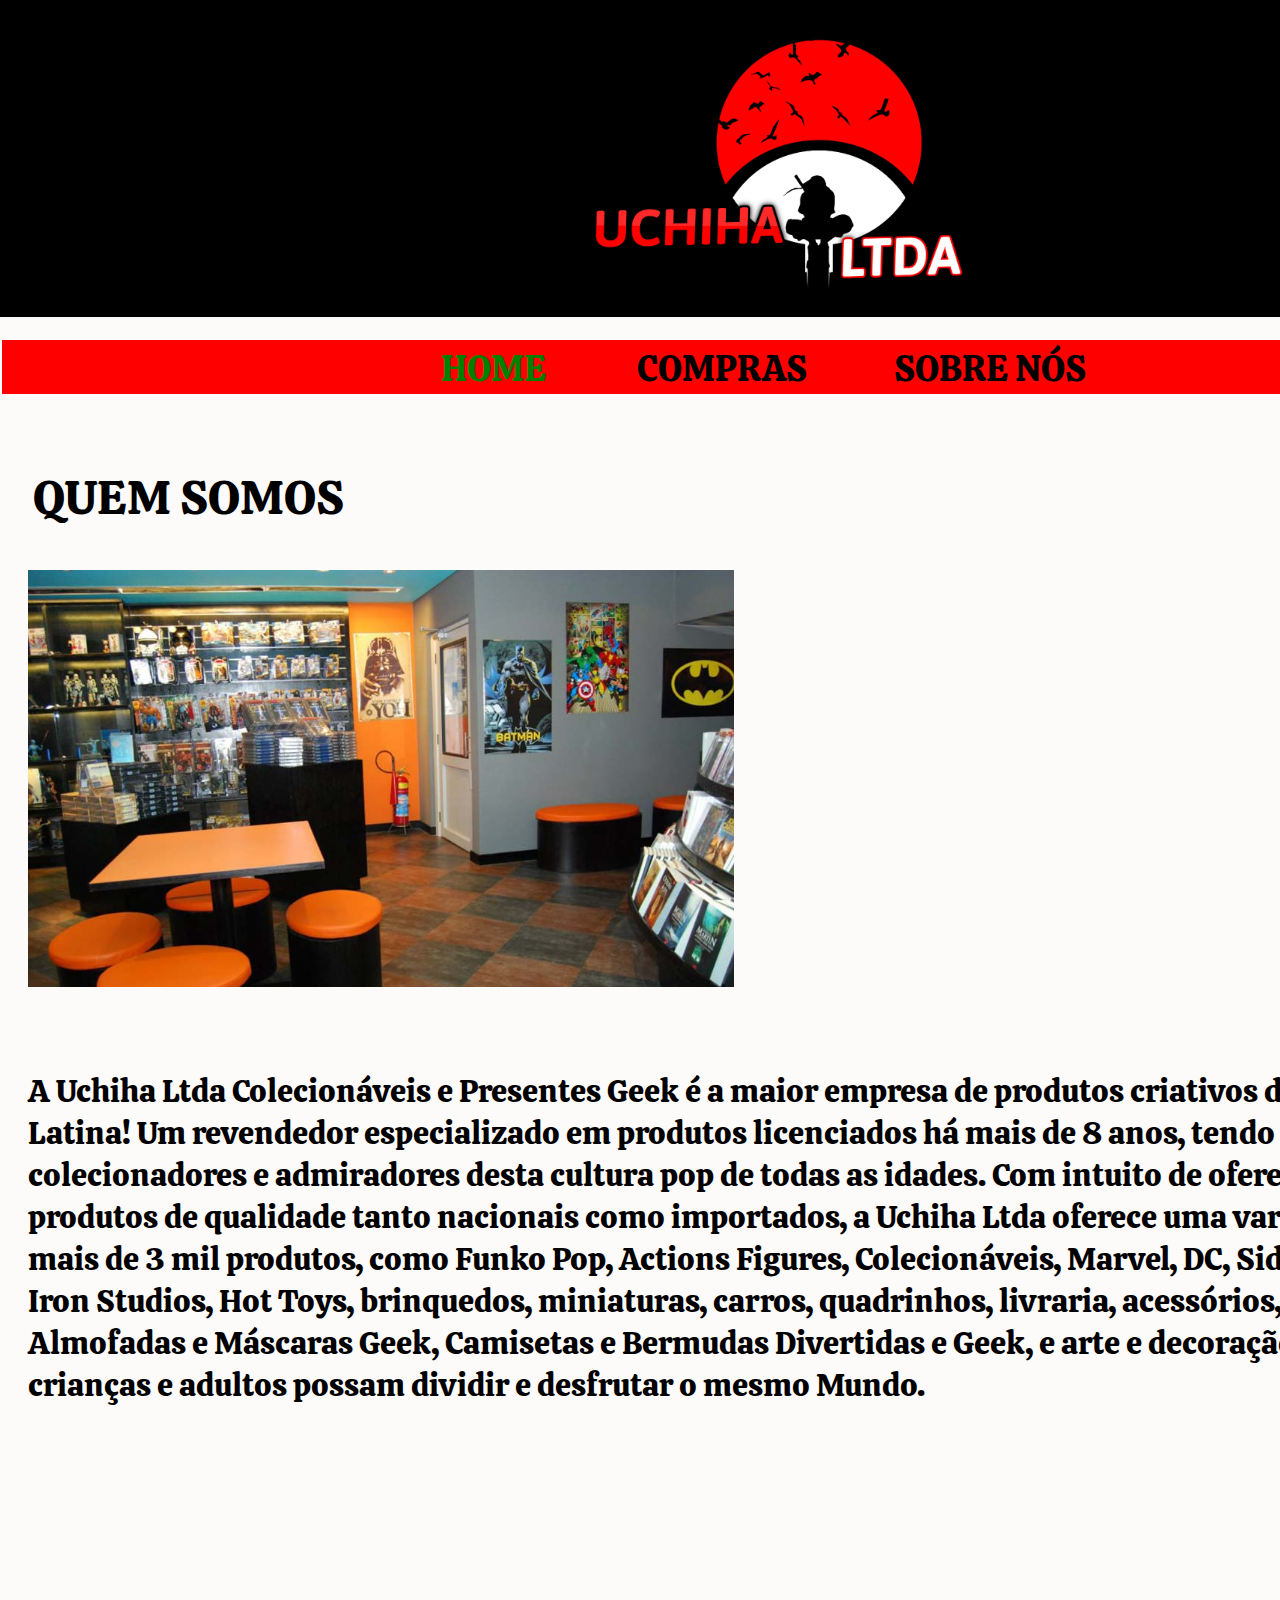
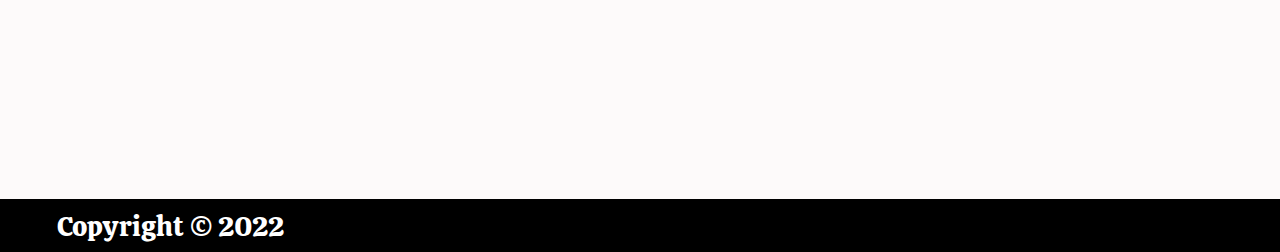
<file: pg2.html>
<!DOCTYPE html>
<html lang="pt-br">

<head>
  <meta charset="utf-8">

  <title> SOBRE NÓS </title>
  <link href="https://fonts.googleapis.com/css?family=Calistoga&display=swap" rel="stylesheet">

  <link rel="stylesheet" href="styles-2.css">

  <style>
    body {
      background: #E5E5E5;
    }
  </style>

</head>

<body>
  <style>
    a:link {
      color: green;
      background-color: transparent;
      text-decoration: none;
    }
    
    a:visited {
      color: rgb(0, 0, 0);
      background-color: transparent;
      text-decoration: none;
    }
    
    a:hover {
      color: rgb(0, 0, 0);
      background-color: transparent;
      text-decoration: underline;
    }
    
    a:active {
      color: blue;
      background-color: transparent;
      text-decoration: underline;
    }
    </style>
  <div class=fundo>
    <div class="fundo-logo"></div>
    <div class="logo"></div>
    <span class="txt-quem">QUEM SOMOS</span>
    <span class="txt-tex">A Uchiha Ltda Colecionáveis e
      Presentes Geek é a maior empresa de produtos criativos da América Latina! Um revendedor especializado em produtos
      licenciados há mais de 8 anos, tendo como foco colecionadores e admiradores desta cultura pop de todas as idades.

      Com intuito de oferecer produtos de qualidade tanto nacionais como importados, a Uchiha Ltda oferece uma variedade
      de mais de 3 mil produtos, como Funko Pop, Actions Figures, Colecionáveis, Marvel, DC, Sideshow, Iron Studios, Hot
      Toys, brinquedos, miniaturas, carros, quadrinhos, livraria, acessórios, Almofadas e Máscaras Geek, Camisetas e
      Bermudas Divertidas e Geek, e arte e decoração, onde crianças e adultos possam dividir e desfrutar o mesmo Mundo.
    </span>
    <div class="img-loja"></div>
    <div class="barra-men"></div>
    <span class="txt-sobre">SOBRE NÓS</span>
    <span class="txt-com">COMPRAS</span>
    <span class="txt-hom"><a href="index.html">HOME</a></span>
    <div class="barra-cop"></div>
    <span class="txt-cop2">Copyright © 2022</span>
    <span class="maps"><iframe
        src="https://www.google.com/maps/embed?pb=!1m18!1m12!1m3!1d14635.769332547176!2d-46.86012727378083!3d-23.498586505423493!2m3!1f0!2f0!3f0!3m2!1i1024!2i768!4f13.1!3m3!1m2!1s0x94cf023b2dee9c5b%3A0x314130df0ce37972!2sAlphaville%20Industrial%2C%20Barueri%20-%20SP!5e0!3m2!1spt-BR!2sbr!4v1654563916641!5m2!1spt-BR!2sbr"
        width="80%" height="400" style="border:0;" allowfullscreen="" loading="lazy"
        referrerpolicy="no-referrer-when-downgrade"></iframe></span>
  </div>
</body>

</html>
</file>
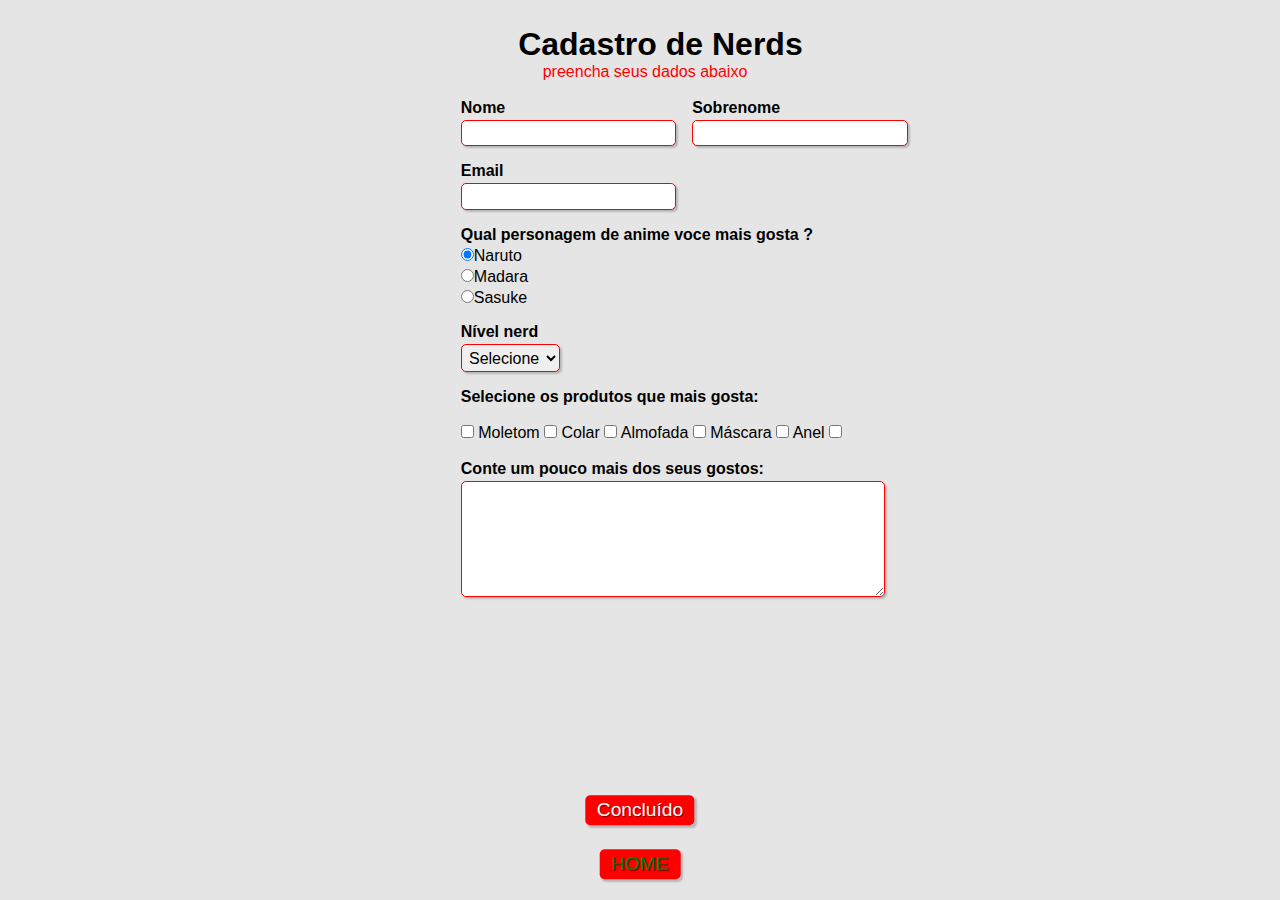
<file: pg3.html>
<!DOCTYPE html>
<html lang="pt-br">

<head>
    <meta charset="utf-8">

    <title> UCHIHA - Cadastro </title>
    <meta name="description" content="Figma htmlGenerator">
    <meta name="author" content="htmlGenerator">
    <link href="https://fonts.googleapis.com/css?family=Inter&display=swap" rel="stylesheet">
    <link href="https://fonts.googleapis.com/css?family=Calistoga&display=swap" rel="stylesheet">

    <link rel="stylesheet" href="styles-3.css">

    <style>
        body {
            background: #E5E5E5;
        }
    </style>

</head>

<body>
    <style>
        a:link {
          color: green;
          background-color: transparent;
          text-decoration: none;
        }
        
        a:visited {
          color: rgb(255, 255, 255);
          background-color: transparent;
          text-decoration: none;
        }
        
        a:hover {
          color: rgb(255, 255, 255);
          background-color: transparent;
          text-decoration: underline;
        }
        
        a:active {
          color: blue;
          background-color: transparent;
          text-decoration: underline;
        }
        </style>
    <!-- Cabeçalho com título e subtítulo (ambos com css de id "titulo") -->
        <div>
            <h1 id="titulo">Cadastro de Nerds</h1>
            <p id="subtitulo">preencha seus dados abaixo</p>
            <br>
        </div>

        <!-- Início do formulário -->
        <form>

            <fieldset class="grupo">
                <!-- Campo do nome com legenda "nome" e css de classe "campo" -->
                <div class="campo">
                    <label for="nome"><strong>Nome</strong></label>
                    <input type="text" name="nome" id="nome" required>
                </div>

                <!-- Campo do sobrenome com legenda "sobrenome" e css de classe "campo" -->
                <div class="campo">
                    <label for="sobrenome"><strong>Sobrenome</strong></label>
                    <input type="text" name="sobrenome" id="sobrenome" required>
                </div>
            </fieldset> 

            <!-- Campo de email com-->
            <div class="campo">
                <label for="email"><strong>Email</strong></label>
                <input type="email" name="email" id="email" required>
            </div>

            <!-- Campo de desenvolvimento web com 3 opções de botões selecionáveis (radio button) e css de classe "campo" -->
            <div class="campo">
                <label><strong>Qual personagem de anime voce mais gosta ?</strong></label>
                <label>
                    <input type="radio" name="devweb" value="frontend" checked>Naruto
                </label>
                <label>
                    <input type="radio" name="devweb" value="backend">Madara
                </label>
                <label>
                    <input type="radio" name="devweb" value="fullstack">Sasuke
                </label>
            </div>

            <!-- Campo de senioridade com 3 opções para escolha (select option) e css de classe "campo" -->
            <div class="campo">
                <label for="senioridade"><strong>Nível nerd</strong></label>
                <select id="senioridade" required>
                  <option selected disabled value="">Selecione</option>
                  <option>Baixo</option>
                  <option>Médio</option>
                  <option>Alto</option>
                </select>
            </div>

            <fieldset class="grupo">
                <!-- Campo de tecnologias para escolha de 1 ou mais opções para marcar (checkbox) e css de classe "campo" -->
                <div id="check">
                    <label><strong>Selecione os produtos que mais gosta:</strong></label><br><br>
                    <input type="checkbox" id="tecnologia1" name="produto1">
                    <label for="tecnologia1"> Moletom</label>
                    <input type="checkbox" id="tecnologia2" name="produto2">
                    <label for="tecnologia2"> Colar</label>
                    <input type="checkbox" id="tecnologia3" name="produto3">
                    <label for="tecnologia3"> Almofada</label>
                    <input type="checkbox" id="tecnologia4" name="produto4">
                    <label for="tecnologia4"> Máscara</label>
                    <input type="checkbox" id="tecnologia5" name="produto5">
                    <label for="tecnologia5"> Anel</label>
                    <input type="checkbox" id="tecnologia6" name="produto6">

                </div>
            </fieldset>

            <!-- Caixa de texto -->
            <div class="campo">
                <br>
                <label for="experiencia"><strong>Conte um pouco mais dos seus gostos: </strong></label>
                <textarea rows="6" style="width: 26em" id="experiencia" name="experiencia"></textarea>
            </div>

            <!-- Botão para enviar o formulário -->
            <button class="botao" type="submit" onsubmit="">Concluído</button>
            <button class="HOM" type="submit" onsubmit=""><a href="index.html">HOME</a></button>              

        </form>

        
</body>

</html>
</file>
<file: styles-2.css>
.fundo { 
	background-color:rgba(252.87500202655792, 249.71405804157257, 249.71405804157257, 1);
	width:1580px;
	height:1852px;
	position:absolute;
	top: 0px;
	left: 0px;
}
.fundo-logo { 
	background-color:rgba(0, 0, 0, 1);
	width:1580px;
	height:317px;
	position:absolute;
	left:0px;
	top:0px;
}
.logo { 
	width:466px;
	height:397px;
	position:absolute;
	left:540px;
	top:-17px;
	background-image:url(images/logo_site_2.png);
	background-repeat:no-repeat;
	background-size:cover;
}
.txt-quem { 
	color:rgba(0, 0, 0, 1);
	width:312px;
	height:62px;
	position:absolute;
	left:33px;
	top:466px;
	font-family:Calistoga;
	text-align:left;
	font-size:48px;
	letter-spacing:0;
}
.txt-tex { 
	color:rgba(0, 0, 0, 1);
	width:1414px;
	height:462px;
	position:absolute;
	left:28px;
	top:1070px;
	font-family:Calistoga;
	text-align:left;
	font-size:32px;
	letter-spacing:0;
}
.img-loja { 
	width:706px;
	height:417px;
	position:absolute;
	left:28px;
	top:570px;
	background-image:url(images/franquias_geeks_1.png);
	background-repeat:no-repeat;
	background-size:cover;
}
.barra-men { 
	background-color:rgba(253.93750101327896, 0, 0, 1);
	width:1580px;
	height:54px;
	position:absolute;
	left:2px;
	top:340px;
}
.txt-sobre { 
	color:rgb(0, 0, 0);
	width:212.21315002441406px;
	height:52px;
	position:absolute;
	left:894px;
	top:345px;
	font-family:Calistoga;
	text-align:left;
	font-size:36px;
	letter-spacing:0;
}
.txt-com { 
	color:rgba(0, 0, 0, 1);
	width:188.8595428466797px;
	height:52px;
	position:absolute;
	left:637px;
	top:345px;
	font-family:Calistoga;
	text-align:left;
	font-size:36px;
	letter-spacing:0;
}
.txt-hom { 
	color:rgba(0, 0, 0, 1);
	width:108.64500427246094px;
	height:52px;
	position:absolute;
	left:441px;
	top:345px;
	font-family:Calistoga;
	text-align:left;
	font-size:36px;
	letter-spacing:0;
}
.barra-cop { 
	background-color:rgb(0, 0, 0);
	width:1580px;
	height:53px;
	position:absolute;
	left:-1px;
	top:1799px;
}
.txt-cop2 { 
	color:rgba(255, 255, 255, 1);
	width:229px;
	height:36px;
	position:absolute;
	left:57px;
	top:1808px;
	font-family:Calistoga;
	text-align:left;
	font-size:28px;
	letter-spacing:0;
}
.maps { 
	width:506px;
	height:217px;
	position:absolute;
	left:1080px;
	top:1380px;
	background-repeat:no-repeat;
	background-size:cover;
}
</file>
<file: styles-3.css>
* {
    margin: 0;
    padding: 0;
}

#titulo {
    font-family: sans-serif;
    color: #000000;
    margin-left: 7%;
} 

#subtitulo {
    font-family: sans-serif;
    color: #ff0000;
    margin-left: 10%;
} 

#check{
    display: inline-block;
}

fieldset {
    border: 0;
}

body{
    background-color: #000000;
    font-family: sans-serif;
    font-size: 1em;
    color: #000000;
    margin-left: 36%;
    margin-top: 2%;
    justify-content: center;
}

input, select, textarea, button {
    font-family: sans-serif;
    font-size: 1em;
    color: #000000;
    border-radius: 5px;
}

.grupo:before, .grupo:after {
    display: table;
}

.grupo:after {
    clear: both;
}

.campo {
    margin-bottom: 1em;
}

.campo label {
    margin-bottom: 0.2em;
    color: rgb(0, 0, 0);
    display: block;
}

fieldset.grupo .campo {
    float:  left;
    margin-right: 1em;
}

.campo input[type="text"], .campo input[type="email"], .campo select, .campo textarea {
    padding: 0.2em;
    border: 1px solid #ff0000;
    box-shadow: 2px 2px 2px rgba(0,0,0,0.2);
    display: block;
}

.campo select option {
    padding-right: 1em;
}

.campo input:focus, .campo select:focus, .campo textarea:focus {
    background: #E0E0F8;
}

.botao {
    font-size: 1.2em;
    background: #ff0000;
    border: 0;
    margin-bottom: 1em;
    color: #ffffff;
    padding: 0.2em 0.6em;
    box-shadow: 2px 2px 2px rgba(0,0,0,0.2);
    text-shadow: 1px 1px 1px rgba(0,0,0,0.5);
    position: absolute;
    top: 90%;
    left: 50%;
    margin-right: -50%;
    transform: translate(-50%, -50%)
}

.botao:hover {
    background: #ff0000;
    box-shadow: inset 2px 2px 2px rgba(0,0,0,0.2);
    text-shadow: none;
}

.botao, select{
    cursor: pointer;
}

.HOM {
    font-size: 1.2em;
    background: #ff0000;
    border: 0;
    margin-bottom: 1em;
    color: #ffffff;
    padding: 0.2em 0.6em;
    box-shadow: 2px 2px 2px rgba(0,0,0,0.2);
    text-shadow: 1px 1px 1px rgba(0,0,0,0.5);
    position: absolute;
    top: 96%;
    left: 50%;
    margin-right: -50%;
    transform: translate(-50%, -50%)
}
</file>
